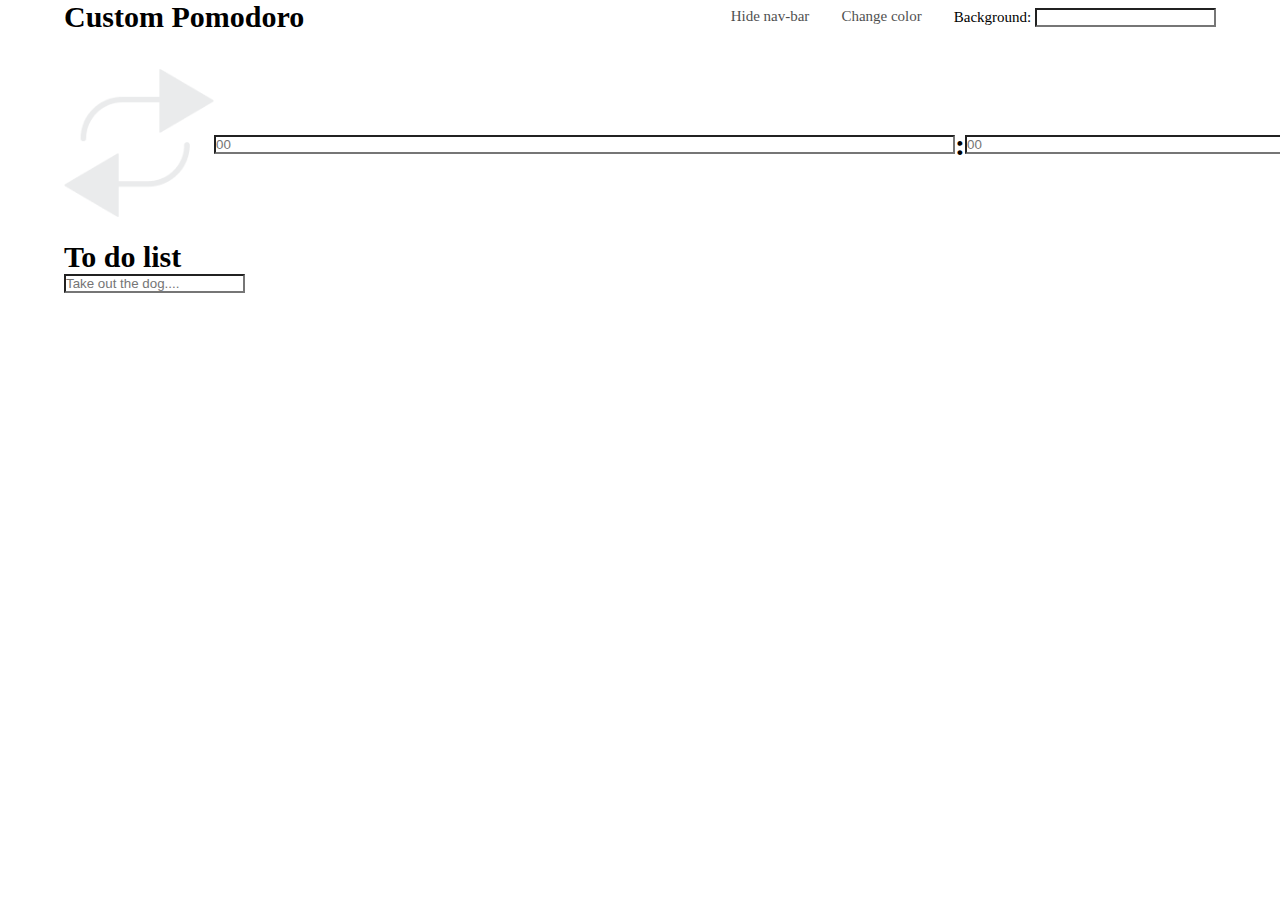
<file: index-space-gray.html>
<!DOCTYPE html>
<html lang="en">
  <head>
    <meta charset="UTF-8" />
    <meta http-equiv="X-UA-Compatible" content="IE=edge" />
    <meta name="viewport" content="width=device-width, initial-scale=1.0" />
    <title>Custom-Pomodoro</title>

    <!--Link to CSS-->
    <link rel="stylesheet" href="./Css/stylesheets.css" />

    <!--Google fonts-->
    <link rel="preconnect" href="https://fonts.googleapis.com" />
    <link rel="preconnect" href="https://fonts.gstatic.com" crossorigin />
    <link
      href="https://fonts.googleapis.com/css2?family=Mochiy+Pop+One&display=swap"
      rel="stylesheet"
    />
  </head>

  <body id="space-gray-body">
    <header class="header">
      <div class="container">
        <nav class="nav-bar" id="nav-bar">
          <div class="nav-bar__left">
            <h2 id="space-gray" class="nav-bar-title">Custom Pomodoro</h2>
          </div>

          <div class="nav-bar__right">
            <ul>
              <li>
                <a id="space-gray" onclick="hideNavBar()" class="nav-bar__items"
                  >Hide nav-bar</a
                >
              </li>
              <!-- <li><a onclick="openNavBar()">Open nav-bar</a></li>  Make a hide and dissapear upon open and hide and etc.-->
              <li>
                <a
                  id="space-gray"
                  href="./index-jet-black.html"
                  class="nav-bar__items"
                  >Change color</a
                >
              </li>
              <li>
                <label for="background-url-input" id="space-gray"
                  >Background:</label
                >
                <input
                  class="space-gray-input"
                  id="background-url-input"
                  type="url"
                />
              </li>
            </ul>
          </div>
        </nav>

        <div class="container">
          <div class="open-nav-bar-container">
            <a
              class="open-nav-bar-button"
              id="space-gray"
              onclick="openNavBar()"
              style="-webkit-user-select: none; -webkit-user-drag: none"
              ><img src="./Control-images/down-arrow-space-gray.png" alt=""
            /></a>
          </div>
        </div>

        <section>
          <div class="header-container">
            <div class="header-container__left">
              <img src="./Control-images/Reset-spacegray.png" alt="" />
            </div>
            <div class="header-container__middle">
              <input
                class="timer-input-space-gray"
                id="timer-number-min"
                placeholder="00"
                size="90"
                type="text"
                maxlength="2"
              />
              <h2 id="space-gray">:</h2>
              <input
                class="timer-input-space-gray"
                id="timer-number-sec"
                placeholder="00"
                size="90"
                type="text"
                maxlength="2"
              />
            </div>
            <div class="header-container__right">
              <img src="./Control-images/Play-spacegray.png" alt="" />
            </div>
          </div>
        </section>
        <section class="tasklist-section">
          <div class="tasklist-container">
            <div class="tasklist-title">
              <h3 class="space-gray">To do list</h3>
            </div>
            <div class="tasklist-tasks">
              <input
                maxlength="175"
                id="tasklist-item"
                placeholder="Take out the dog...."
                class="tasklist-input-spacegray"
                type="text"
              />
              <!--SO for this input thing, when you press the enter key, Using js take the value and then make a new task in another thing and then merge the kids-->
            </div>
          </div>
        </section>
      </div>
    </header>
  </body>
</html>
<script src="./main.js"></script>
</file>
<file: Css/stylesheets.css>
input::-webkit-outer-spin-button,
input::-webkit-inner-spin-button {
  -webkit-appearance: none;
  margin: 0;
}

input[type=number] {
  -moz-appearance: textfield;
}

*,
*::after,
*::before {
  box-sizing: border-box;
  margin: 0;
  padding: 0;
}

body {
  min-height: 100vh;
  display: flex;
  flex-direction: column;
  background-repeat: none;
  background-size: cover;
}

.container {
  width: 90vw;
  margin-inline: auto;
}

a {
  text-decoration: none;
  color: inherit;
}

h1 {
  font-size: clamp(10.25rem, 7.125rem + 40vw, 11.5rem);
  font-family: "Mochiy Pop One", sans-serif;
}

h2 {
  font-size: clamp(0.625rem, -3.9583rem + 133.3333vw, 1.875rem);
  font-family: "Tilt Warp", cursive;
}

h3 {
  font-size: clamp(0.625rem, -3.9583rem + 133.3333vw, 1.875rem);
  font-family: "Tilt Warp", cursive;
}

h4 {
  font-size: clamp(0.3125rem, -0.3125rem + 100vw, 0.9375rem);
  font-weight: 700;
}

.color {
  color: unset;
}

.nav-bar {
  display: flex;
  flex-direction: row;
  justify-content: space-between;
  align-items: center;
}
.nav-bar__items {
  opacity: 0.7;
  -webkit-user-select: none;
  -webkit-user-drag: none;
  -khtml-user-drag: none;
  -moz-user-drag: none;
  -o-user-drag: none;
}
.nav-bar__items:hover {
  opacity: 1;
}
.nav-bar__right ul {
  font-size: clamp(0.3125rem, -0.3125rem + 100vw, 0.9375rem);
  list-style: none;
  display: flex;
  flex-direction: row;
  gap: 2rem;
}
.list-item:hover {
  font-weight: 700;
  cursor: pointer;
}

.open-nav-bar-container {
  display: flex;
  justify-content: center;
}

.open-nav-bar-button {
  display: none;
  max-width: 50px;
  max-height: 50px;
  justify-self: center;
  padding: 1rem;
  max-width: 5rem;
}
.open-nav-bar-button img:hover {
  zoom: 110%;
}

.header-container {
  display: flex;
  justify-content: space-around;
  align-items: center;
  margin-top: 2rem;
}
.header-container img {
  max-width: 150px;
  max-width: 150px;
  opacity: 0.1;
  -webkit-user-select: none;
  -webkit-user-drag: none;
  -khtml-user-drag: none;
  -moz-user-drag: none;
  -o-user-drag: none;
}
.header-container img:hover {
  scale: 80%;
}
.header-container__middle {
  display: flex;
  flex-direction: row;
  align-items: center;
}

.tasklist-title-container {
  display: flex;
  justify-content: center;
  align-items: center;
  flex-direction: column;
}

.tasklist-title {
  margin-top: 1rem;
}

.tasklist-item {
  text-decoration: none;
}

.tasklist-input-container {
  margin-top: 2rem;
  margin-bottom: 2rem;
  display: flex;
  gap: 1rem;
}

.tasklist-input {
  border: none;
  background: none;
  font-size: clamp(0.3125rem, -0.3125rem + 100vw, 0.9375rem);
  min-width: 20rem;
  max-width: 500px;
  min-height: -moz-fit-content;
  min-height: fit-content;
  text-align: end;
}

.createtask-button {
  text-align: center;
  font-weight: 700;
  background: none;
  border: none;
  margin-right: 225px;
  opacity: 0.2;
}
.createtask-button:hover {
  opacity: 1;
}

.tasklist-container {
  display: flex;
  flex-direction: column;
  height: inherit;
  width: 100%;
}

.tasklist.ul {
  display: flex;
  justify-content: center;
}

.tasklist-li {
  list-style-type: none;
  padding: 0.2rem;
  min-width: 10%;
  max-width: 100%;
  font-weight: 400;
  font-family: "Tilt Warp", cursive;
  text-align: center;
}
.tasklist-li:hover {
  cursor: pointer;
}
.tasklist-li p {
  font-size: small;
  letter-spacing: 2px;
  -webkit-user-select: none;
  -webkit-user-drag: none;
  -khtml-user-drag: none;
  -moz-user-drag: none;
  -o-user-drag: none;
}

.time-number {
  border: none;
  background: none;
  font-size: clamp(10.25rem, 7.125rem + 40vw, 11.5rem);
  font-weight: 700;
  max-width: 14rem;
  text-align: center;
  opacity: 0.2;
  -webkit-user-select: none;
  -webkit-user-drag: none;
  -khtml-user-drag: none;
  -moz-user-drag: none;
  -o-user-drag: none;
}
.time-number .timer-gap {
  -webkit-user-select: none;
  -webkit-user-drag: none;
  -khtml-user-drag: none;
  -moz-user-drag: none;
  -o-user-drag: none;
}

.timer-settings-list {
  display: flex;
  justify-content: center;
  align-items: center;
  min-height: 10vh;
}
.timer-settings-list__ul {
  display: flex;
  flex-direction: row;
  list-style: none;
  gap: 1rem;
}
.timer-settings-list__li:hover {
  cursor: pointer;
  scale: 125%;
  font-weight: 700;
}

input {
  background: none;
}

.credits-text {
  margin-top: auto;
  display: flex;
  justify-content: center;
  padding: 1rem;
}
.credits-text pre {
  opacity: 1;
  font-size: clamp(0.3125rem, -0.625rem + 100vw, 0.625rem);
}

.extra-button {
  background: none;
  border: none;
  font-size: clamp(0.3125rem, -0.625rem + 100vw, 0.625rem);
  padding: 0.5rem;
}
.extra-button:hover {
  text-decoration: underline;
}

.extra-buttons-container {
  display: flex;
  width: 95vw;
  margin-inline: auto;
  justify-content: flex-end;
  gap: 0.5rem;
}

.settings-background {
  min-height: 60vh;
  max-height: 100vh;
  min-width: 60vw;
  max-width: 90vw;
  background-color: #000000;
  border: 1px solid #ffffff;
  border-radius: 2%;
  opacity: 0.9;
  position: fixed;
  top: 50%;
  left: 50%;
  margin-top: -30vh;
  margin-left: -30vw;
  display: none;
}

.settings-container {
  max-height: 95%;
  max-width: 95%;
  margin-inline: auto;
  opacity: 1;
  display: flex;
  flex-direction: column;
}
.settings-container__title {
  align-self: center;
  color: #ffffff;
}
.settings-container__subtitle {
  color: #ffffff;
}
.settings-container__pre {
  color: #ffffff;
  display: flex;
  align-items: center;
  width: 20%;
}
.settings-container__value {
  color: #1ebbd7;
  display: flex;
  align-items: center;
  font-weight: 700;
}
.settings-container p {
  color: #ffffff;
}

.settings-contianer-segment {
  display: flex;
  flex-direction: column;
  gap: 0.5rem;
}

.settings-container-segment__row {
  display: flex;
  flex-direction: row;
  gap: 1rem;
}

.setting-segment-container {
  display: flex;
  flex-direction: column;
  gap: 2rem;
}

.slider {
  -webkit-appearance: none;
  -moz-appearance: none;
       appearance: none;
  border: 1px solid #ffffff;
  background-color: white;
  border-radius: 1rem;
  width: 80%;
  height: 25px;
  opacity: 0.7;
  transition: opacity 0.2s;
  outline: none;
  transition: background 450ms ease-in;
}
.slider:hover {
  opacity: 1;
}
.slider::-webkit-slider-runnable-track {
  height: 100%;
  -webkit-appearance: none;
  color: #000000;
}
.slider::-webkit-slider-thumb {
  width: 25px;
  -webkit-appearance: none;
  height: 100%;
  cursor: ew-resize;
  background: #000000;
  border-radius: 100%;
}

.timer-position-settings__centre {
  font-weight: 400;
  color: #ffffff;
  cursor: pointer;
}

.timer-position-settings__top {
  font-weight: 700;
  color: #ffffff;
  cursor: pointer;
}

.settings-title-container {
  display: grid;
  grid-template-columns: [first] 1fr [second] 1fr [third] 1fr;
}
.settings-title-container__title {
  grid-column: second;
  display: flex;
  justify-content: center;
}
.settings-title-container__button {
  grid-column: third;
  display: flex;
  justify-content: flex-end;
  align-items: center;
}
.settings-title-container__button-image {
  height: 20px;
  width: 20px;
}
.settings-title-container__button-image:hover {
  scale: 0.8;
}

.content-container {
  display: grid;
  grid-template-rows: [first] auto [second] auto [third] auto;
}

.first-section {
  display: grid;
  grid-row: first/second;
}

.second-section {
  display: grid;
  grid-row: second/third;
}

.third-section {
  display: grid;
  grid-row: third/third;
}

@media only screen and (max-width: 950px) {
  body {
    display: none;
  }
}/*# sourceMappingURL=stylesheets.css.map */
</file>
